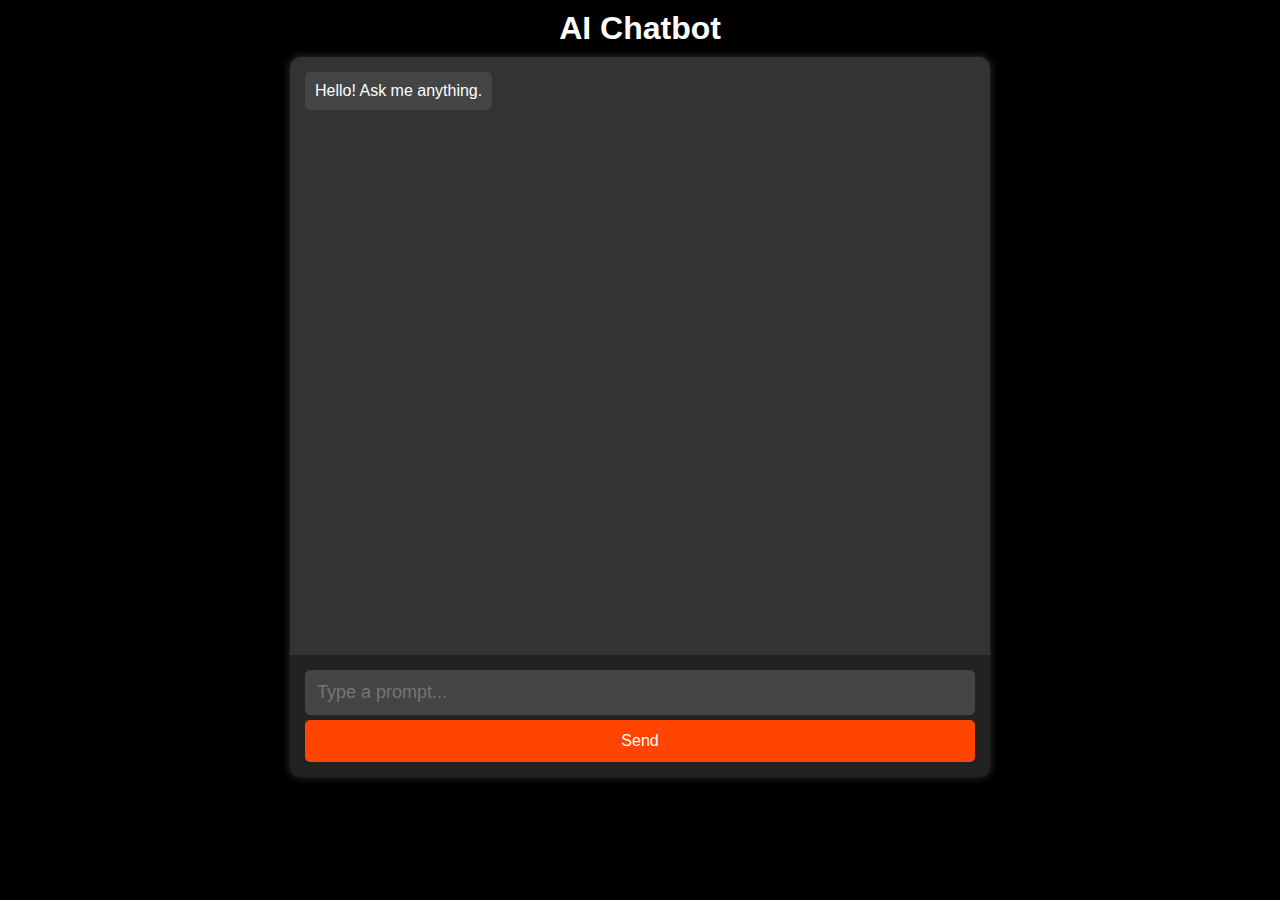
<file: index.html>
<!DOCTYPE html>
<html lang="en">
<head>
    <meta charset="UTF-8">
    <meta name="viewport" content="width=device-width, initial-scale=1.0">
    <title>AI Chatbot</title>
    <style>
        * {
            margin: 0;
            padding: 0;
            box-sizing: border-box;
        }

        body {
            font-family: Arial, sans-serif;
            background-color: black;
            color: white;
            display: flex;
            flex-direction: column;
            align-items: center;
            height: 100vh;
            padding: 10px;
        }

        h1 {
            margin-bottom: 10px;
        }

        .chat-container {
            width: 100%;
            max-width: 700px;
            display: flex;
            flex-direction: column;
            height: 80vh;
            background-color: #222;
            border-radius: 10px;
            box-shadow: 0 0 10px rgba(255, 255, 255, 0.2);
            overflow: hidden;
        }

        .chat-box {
            flex: 1;
            background-color: #333;
            border-radius: 10px 10px 0 0;
            padding: 15px;
            overflow-y: auto;
            text-align: left;
            display: flex;
            flex-direction: column;
            gap: 10px;
        }

        .message {
            padding: 10px;
            border-radius: 5px;
            max-width: 80%;
            word-wrap: break-word;
        }

        .user-message {
            background-color: #ff4500;
            text-align: right;
            align-self: flex-end;
        }

        .bot-message {
            background-color: #444;
            text-align: left;
            align-self: flex-start;
        }

        .error-message {
            color: red;
            font-size: 14px;
            margin-top: 5px;
            display: none;
            text-align: center;
        }

        .input-container {
            display: flex;
            flex-direction: column;
            padding: 15px;
            background-color: #222;
            border-radius: 0 0 10px 10px;
            gap: 5px;
        }

        input {
            flex: 1;
            padding: 12px;
            border: none;
            border-radius: 5px;
            font-size: 18px;
            background-color: #444;
            color: white;
        }

        button {
            padding: 12px 20px;
            background-color: #ff4500;
            border: none;
            color: white;
            border-radius: 5px;
            cursor: pointer;
            font-size: 16px;
        }

        button:hover {
            background-color: #ff6347;
        }

        /* LOADING SCREEN */
        .loading-screen {
            position: fixed;
            top: 0;
            left: 0;
            width: 100%;
            height: 100%;
            background: black;
            display: flex;
            justify-content: center;
            align-items: center;
            flex-direction: column;
            color: white;
            font-size: 24px;
            opacity: 0;
            visibility: hidden;
            transition: opacity 0.5s ease-in-out;
        }

        .loading-text {
            margin-bottom: 20px;
        }

        .spinner {
            width: 50px;
            height: 50px;
            border: 5px solid rgba(255, 255, 255, 0.3);
            border-top: 5px solid #ff4500;
            border-radius: 50%;
            animation: spin 1s linear infinite;
        }

        @keyframes spin {
            0% { transform: rotate(0deg); }
            100% { transform: rotate(360deg); }
        }

        .show-loading {
            opacity: 1;
            visibility: visible;
        }

    </style>
</head>
<body>
    <h1>AI Chatbot</h1>
    <div class="chat-container">
        <div class="chat-box" id="chatBox">
            <div class="bot-message message">Hello! Ask me anything.</div>
        </div>
        <div class="input-container">
            <input type="text" id="userInput" placeholder="Type a prompt..." autocomplete="off">
            <button onclick="sendMessage()">Send</button>
            <p class="error-message" id="errorMessage">⚠️ Enter the title of the AU.</p>
        </div>
    </div>

    <!-- LOADING SCREEN -->
    <div class="loading-screen" id="loadingScreen">
        <div class="loading-text">Processing...</div>
        <div class="spinner"></div>
    </div>

    <script>
        // Listen for Enter key
        document.getElementById("userInput").addEventListener("keypress", function(event) {
            if (event.key === "Enter") {
                sendMessage();
            }
        });

        function sendMessage() {
            let userInput = document.getElementById("userInput").value.trim();
            let chatBox = document.getElementById("chatBox");
            let loadingScreen = document.getElementById("loadingScreen");
            let errorMessage = document.getElementById("errorMessage");

            // Correct input that allows transition
            const correctInput = "10 ways to handle a breakup";

            if (userInput === "") return;

            // Add user message to chat
            let userMessage = document.createElement("div");
            userMessage.classList.add("user-message", "message");
            userMessage.textContent = userInput;
            chatBox.appendChild(userMessage);

            // Clear input field after sending the message
            document.getElementById("userInput").value = "";

            // Scroll to the bottom
            chatBox.scrollTop = chatBox.scrollHeight;

            if (userInput.toLowerCase() === correctInput.toLowerCase()) {
                // Hide error message if correct
                errorMessage.style.display = "none";

                // Show loading screen
                loadingScreen.classList.add("show-loading");

                // Redirect to sample.html after 2 seconds
                setTimeout(() => {
                    window.location.href = `selection.html?name=${encodeURIComponent(userInput)}`;
                }, 2000);
            } else {
                // AI response for incorrect input
                let botMessage = document.createElement("div");
                botMessage.classList.add("bot-message", "message");
                botMessage.textContent = "Sorry, I can't process that. Please enter the correct prompt.";
                chatBox.appendChild(botMessage);

                // Show error message
                errorMessage.style.display = "block";

                // Scroll to the bottom to show AI response
                chatBox.scrollTop = chatBox.scrollHeight;
            }
        }
    </script>
</body>
</html>
</file>
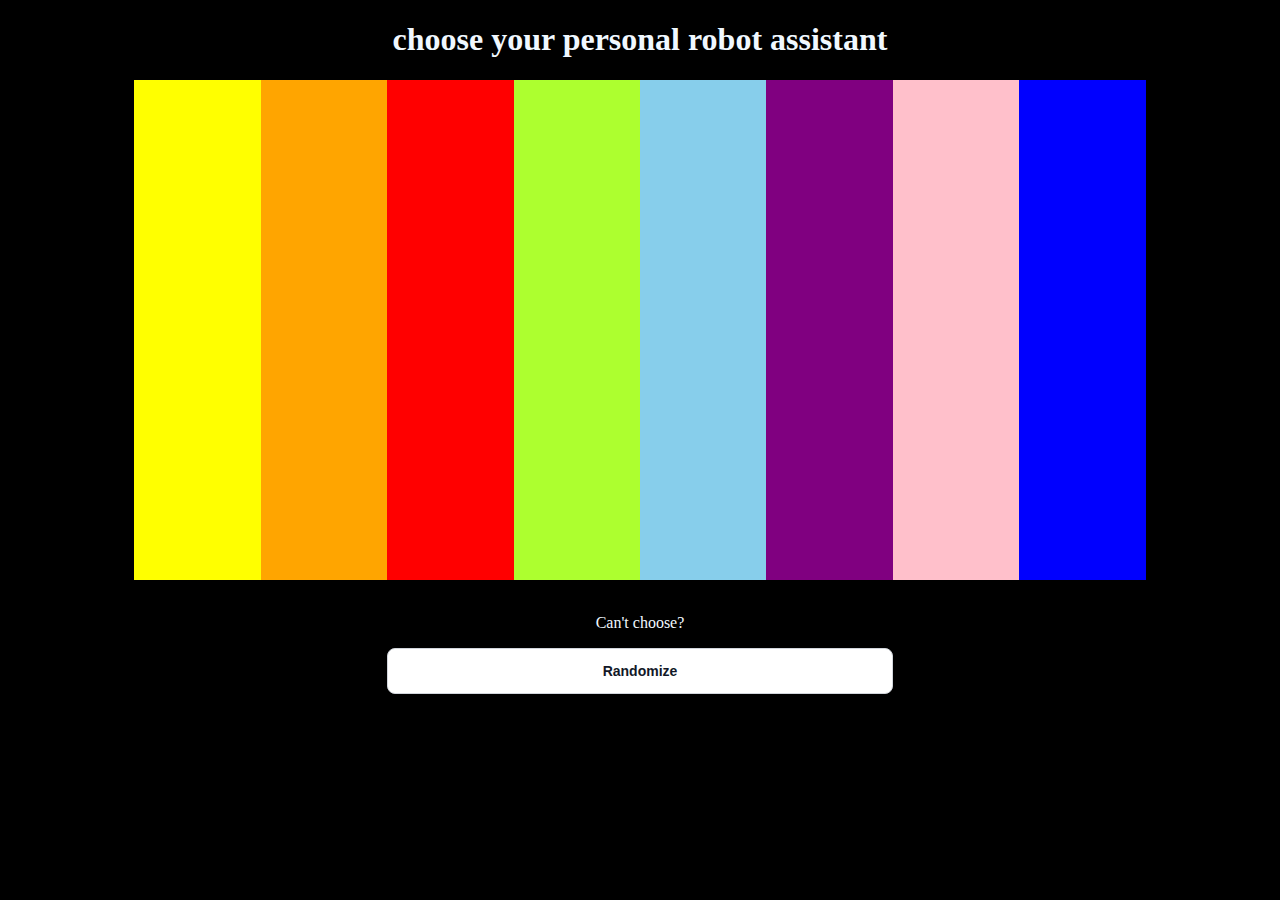
<file: selection.html>
<!DOCTYPE html>
<html lang="en">
<head>
    <meta charset="UTF-8">
    <meta name="viewport" content="width=device-width, initial-scale=1.0">
    <title>Robot selection</title>
    <link rel="stylesheet" href="selectionstyle.css">
</head>
<body style="background-color: black">
    <h1>choose your personal robot assistant</h1>

    <div class = gallery>
        <div class = item data-name = "Maloi" style="background-color: yellow;"></div>
        <div class = item data-name = "Gwen" style="background-color: orange;"></div>
        <div class = item data-name = "Mikha" style="background-color: red;"></div>
        <div class = item data-name = "Colet" style="background-color: greenyellow;"></div>
        <div class = item data-name = "Aiah" style="background-color: skyblue;"></div>
        <div class = item data-name = "Sheena" style="background-color: purple;"></div>
        <div class = item data-name = "Stacey" style="background-color: pink;"></div>
        <div class = item data-name = "Jhoanna" style="background-color: blue;"></div>
    </div>
    </div>

    <br>
    <p id="chooseMessage" style="color: aliceblue;">Can't choose?</p>
    <button type="button" id="randomizeButton" onclick="displayRandomItem()">Randomize</button>
    <p class="message" id="matchMessage">Your character is: <span id="itemName"></span></p>

    <!-- Confirmation Dialog -->
    <div id="confirmationDialog" style="display:none; color:white;">
        <p style="margin: 20px 0;">Would you like to confirm your selection?</p>
        <button id="confirmYes" onclick="confirmSelection(true)">Yes</button>
        <button id="confirmNo" onclick="confirmSelection(false)">No</button>
    </div>

    <script>
        // Function to display a random item when the button is clicked
        function displayRandomItem() {
            let items = document.querySelectorAll(".item");
            let message = document.getElementById("matchMessage");
            let itemName = document.getElementById("itemName");

            // Hide all items before displaying the selected one
            items.forEach(item => {
                item.style.display = "none";
                item.style.border = "none"; // Remove border from all items
                item.classList.remove("neon-glow"); // Remove neon glow
                item.classList.remove("neon-text"); // Remove neon text glow
            });

            // Get a random index and select the item
            let randomIndex = Math.floor(Math.random() * items.length);
            let selectedItem = items[randomIndex];
            selectedItem.style.display = "flex";
            
            // Get the background color of the selected item
            let itemColor = window.getComputedStyle(selectedItem).backgroundColor;

            // Add the border color corresponding to the background color
            selectedItem.style.border = `2px solid ${itemColor}`; // Border color matches item color
            selectedItem.classList.add("neon-glow");  // Apply neon glow to the selected item
            selectedItem.classList.add("neon-text");  // Apply neon text glow

            // Apply the neon glow dynamically based on the background color
            selectedItem.style.boxShadow = `0 0 10px 5px ${itemColor}`; // Apply item color glow to box-shadow
            itemName.style.textShadow = `0 0 5px ${itemColor}, 0 0 10px ${itemColor}, 0 0 15px ${itemColor}`; // Apply item color glow to text-shadow

            // Get the name of the selected item
            let name = selectedItem.getAttribute("data-name");

            // Display the name in the message
            itemName.textContent = name;

            // Set the message color based on the item's background color
            message.style.display = "block";
            message.style.color = itemColor;

            // Show the confirmation dialog
            showConfirmationDialog(selectedItem);
        }

        // Display the item when clicked
        document.querySelectorAll(".item").forEach(item => {
            item.addEventListener("click", function() {
                let message = document.getElementById("matchMessage");
                let itemName = document.getElementById("itemName");

                // Hide all items and reset borders
                document.querySelectorAll(".item").forEach(i => {
                    i.style.display = "none";
                    i.style.border = "none"; // Remove border from all items
                    i.classList.remove("neon-glow"); // Remove neon glow
                    i.classList.remove("neon-text"); // Remove neon text glow
                });

                // Display the clicked item
                item.style.display = "flex";
                
                // Get the background color of the clicked item
                let itemColor = window.getComputedStyle(item).backgroundColor;

                // Add the border color corresponding to the background color
                item.style.border = `2px solid ${itemColor}`; // Border color matches item color
                item.classList.add("neon-glow");  // Apply neon glow to the clicked item
                item.classList.add("neon-text");  // Apply neon text glow

                // Apply the neon glow dynamically based on the background color
                item.style.boxShadow = `0 0 10px 5px ${itemColor}`; // Apply item color glow to box-shadow
                itemName.style.textShadow = `0 0 5px ${itemColor}, 0 0 10px ${itemColor}, 0 0 15px ${itemColor}`; // Apply item color glow to text-shadow

                // Get the name of the clicked item
                let name = item.getAttribute("data-name");

                // Display the name in the message
                itemName.textContent = name;

                // Set the message color based on the item's background color
                message.style.display = "block";
                message.style.color = itemColor;

                // Show the confirmation dialog
                showConfirmationDialog(item);
            });
        });

        // Show the confirmation dialog
        function showConfirmationDialog(selectedItem) {
            let dialog = document.getElementById("confirmationDialog");
            dialog.style.display = "block";

            // Store the selected item in a global variable for confirmation
            window.selectedItemForConfirmation = selectedItem;
        }

        // Handle confirmation selection (Yes or No)
        function confirmSelection(confirm) {
            let dialog = document.getElementById("confirmationDialog");
            let chooseMessage = document.getElementById("chooseMessage"); // The "Can't choose?" message
            let matchMessage = document.getElementById("matchMessage"); // The "Your character is" message
            if (confirm) {
                let selectedItem = window.selectedItemForConfirmation;
                let itemName = document.getElementById("itemName");

                // Hide the confirmation dialog
                dialog.style.display = "none";

                // Hide the randomize button after confirmation
                let randomizeButton = document.getElementById("randomizeButton");
                randomizeButton.style.display = "none";  // Hide the randomize button

                // Change the "Can't choose?" text to "Good choice!"
                chooseMessage.textContent = "Good choice!";

                // Change "Your character is" to "Your choice is"
                matchMessage.textContent = "Your choice is: " + selectedItem.getAttribute("data-name");
            } else {
                // If "No", randomize again
                dialog.style.display = "none";  // Hide confirmation dialog
                displayRandomItem();           // Trigger a new random selection
            }
        }

        function confirmSelection(confirm) {
    let dialog = document.getElementById("confirmationDialog");
    if (confirm) {
        let selectedItem = window.selectedItemForConfirmation;
        let itemName = selectedItem.getAttribute("data-name");

        // Redirect to another page with the selected item
        window.location.href = `confirmselection.html?name=${encodeURIComponent(itemName)}`;
    } else {
        dialog.style.display = "none";  // Hide confirmation dialog
        displayRandomItem();           // Trigger a new random selection
    }
}
    </script>
</body>
</html>
</file>
<file: selectionstyle.css>
h1 {text-align: center;
color: aliceblue;}
button {  display: block;
    margin-left: auto;
    margin-right: auto;
    width: 40%;}
    button {
        background-color: #ffffff;
        border: 1px solid rgb(209, 213, 219);
        border-radius: 0.5rem;
        color: #111827;
        font-size: 0.875rem;
        font-weight: 600;
        line-height: 1.25rem;
        padding: 0.75rem 1rem;
        text-align: center;
        -webkit-box-shadow: 0 1px 2px 0 rgba(0, 0, 0, 0.05);
        box-shadow: 0 1px 2px 0 rgba(0, 0, 0, 0.05);
        cursor: pointer;
        -moz-user-select: none;
        -ms-user-select: none;
        user-select: none;
        -webkit-user-select: none;
        -ms-touch-action: manipulation;
        touch-action: manipulation;
      }
      
      button:hover {
        background-color: #f9fafb;
      }
      
      button:focus {
        outline: 2px solid rgba(0, 0, 0, 0.1);
        outline-offset: 2px;
      }
      
      button:focus-visible {
        -webkit-box-shadow: none;
        box-shadow: none;
      }
      
p{text-align: center;}

.neon-glow {
    box-shadow: 0 0 10px 5px; /* Initially empty, will be set dynamically */
    transition: box-shadow 0.3s ease-in-out;
}

/* Neon glow effect for name text */
.neon-text {
    text-shadow: 0 0 5px, 0 0 10px, 0 0 15px; /* Initially empty, will be set dynamically */
    transition: text-shadow 0.3s ease-in-out;
}

.container {
    font-size: 5em;
    background-color: #a8a8a8;
    color: white;
    width: 8em;
    height: 2em;
    line-height: 2;
    text-align: center;
    font-family: Helvetica, Arial, sans-serif;
    font-weight: bold;
    cursor: pointer;
    position: relative;
  }
  
  .link {
    position: absolute;
    width: 100%;
    height: 100%;
    top: 0;
    left: 0;
    z-index: 1;
  }

.gallery {
  display: block;
  margin-left: auto;
  margin-right: auto;
  width: 40%;
}
.gallery {
    display: flex;
    flex-direction: row;
    width: 80%;
    height: 500px;
}

.item {
    flex: 1;
    height: 100%;
}

.item:nth-child(1){
    background-image: url(https://i.pinimg.com/736x/eb/4b/3a/eb4b3afde16f88b36635254add479865.jpg);
    background-color: yellow;
}
.item:nth-child(2){
    background-image: url(https://i.pinimg.com/736x/1c/a0/bc/1ca0bca6ad0ab188db5ec0cf0ee9c6cf.jpg);
    background-color: orange;
}
.item:nth-child(3){
    background-image: url(https://i.pinimg.com/736x/67/49/79/674979e1ac2aa81eba683c526fd0d9e6.jpg);
    background-color: red;
}
.item:nth-child(4){
    background-image: url(https://i.pinimg.com/736x/45/5d/d1/455dd16e7f8af4dacaea525842df48ee.jpg);
    background-color: greenyellow;
}
.item:nth-child(5){
    background-image: url(https://i.pinimg.com/736x/ce/7c/ed/ce7ceddd27eb615d4b64e23e04d5a5df.jpg);
    background-color: skyblue;
}
.item:nth-child(6){
    background-image: url(https://i.pinimg.com/736x/28/b0/42/28b042c666e2c18f651d0dd63dc49c3d.jpg);
    background-color: purple;
}
.item:nth-child(7){
    background-image: url(https://i.pinimg.com/736x/9f/e0/e1/9fe0e1d34007b9a18385f1bb0f4ca0a7.jpg);
    background-color: pink;
}
.item:nth-child(8){
    background-image: url(https://i.pinimg.com/736x/61/1e/2b/611e2b56ea9b8c2b854625b9f8d60a85.jpg);
    background-color: blue;
}

.item{
    background-position: center;
    background-size: cover;
    transition: flex 0.8s ease;
}

.item:hover{
    flex: 5;
}

.message {
    font-size: 20px;
    font-weight: bold;
    color: green;
    margin-top: 10px;
    display: none; /* Initially hidden */
}
</file>
